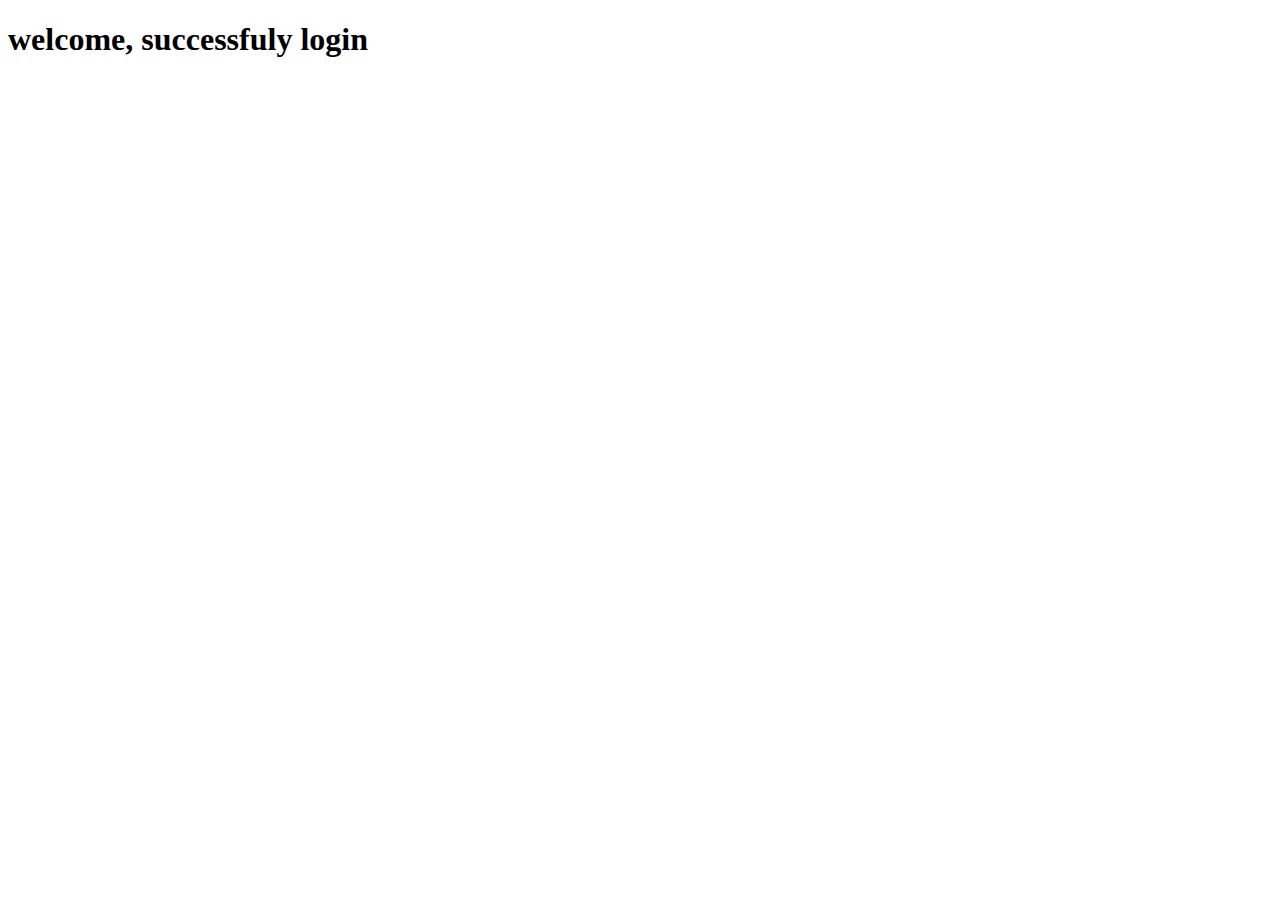
<file: verify.html>
<!DOCTYPE html>
<html lang="en">
<head>
    <meta charset="UTF-8">
    <meta http-equiv="X-UA-Compatible" content="IE=edge">
    <meta name="viewport" content="width=device-width, initial-scale=1.0">
    <title>Document</title>
</head>
<body>
    <h1>welcome, successfuly login</h1>
</body>
</html>
</file>
